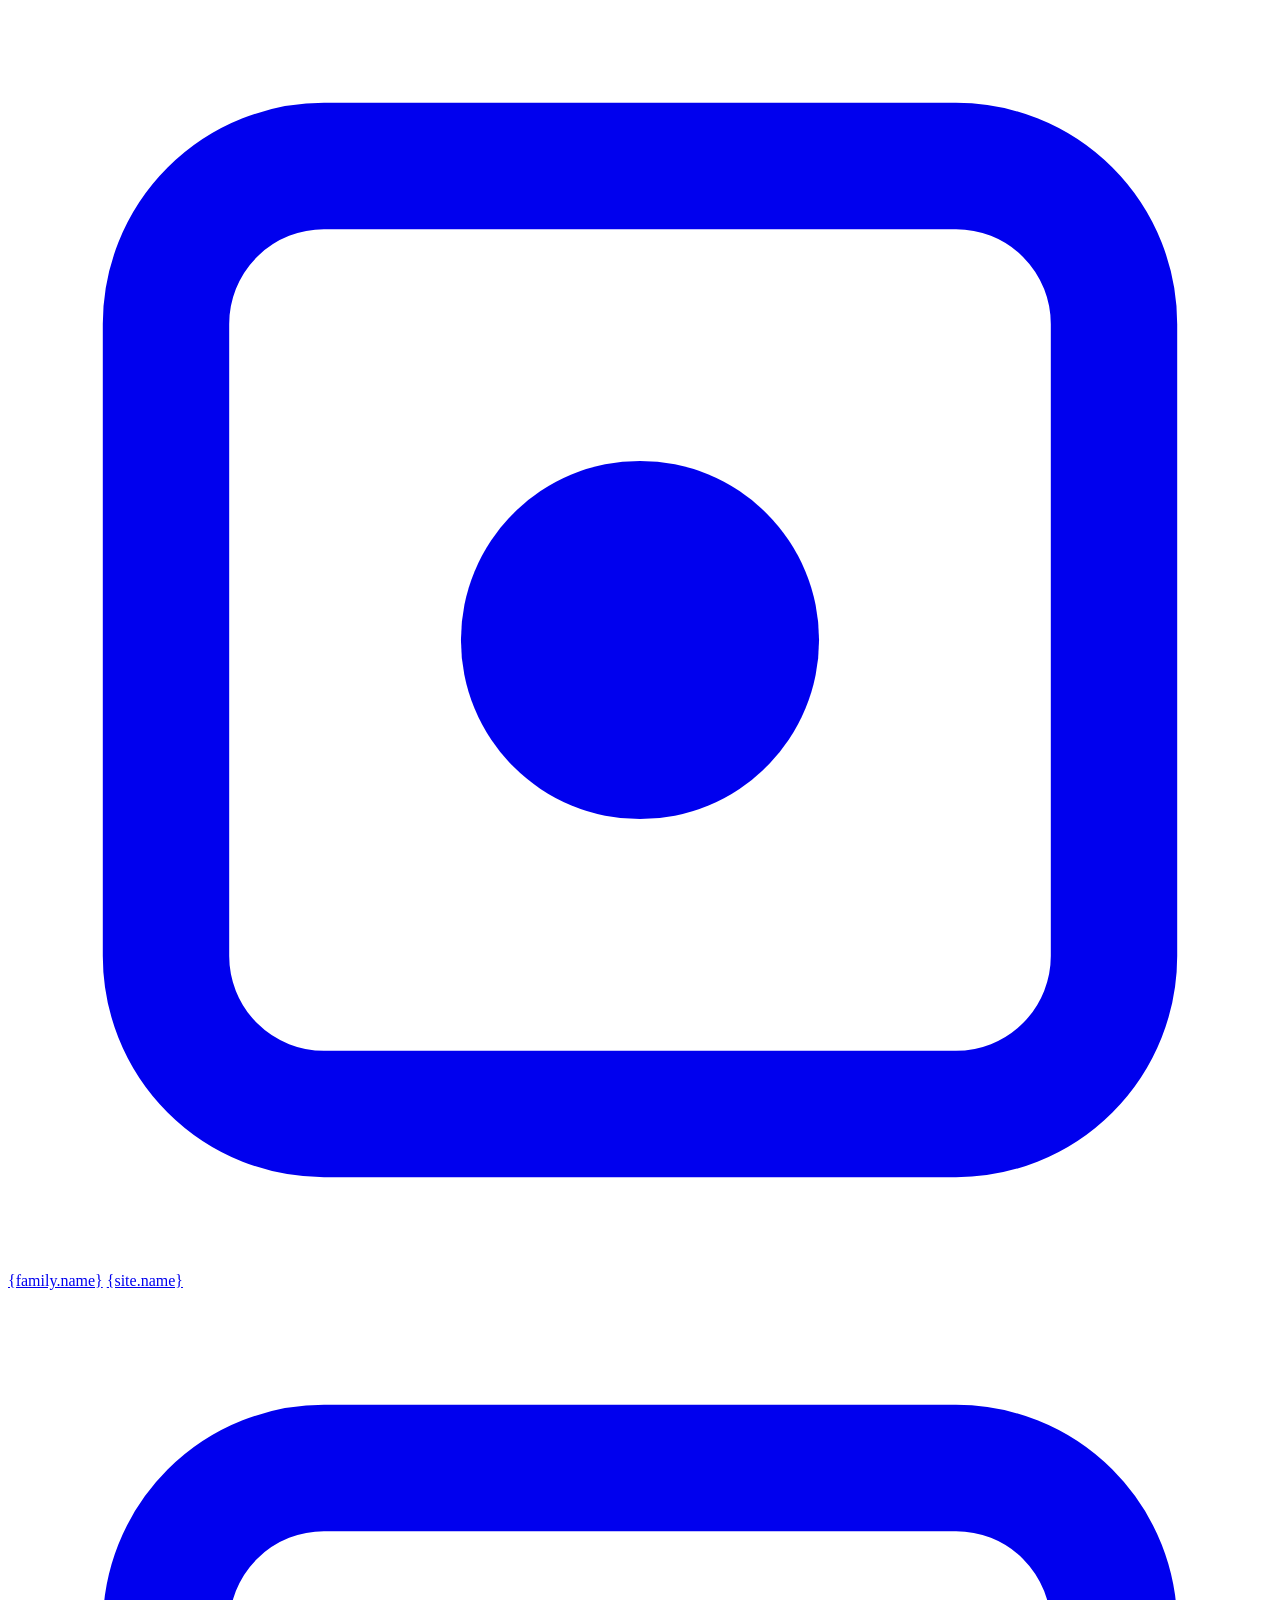
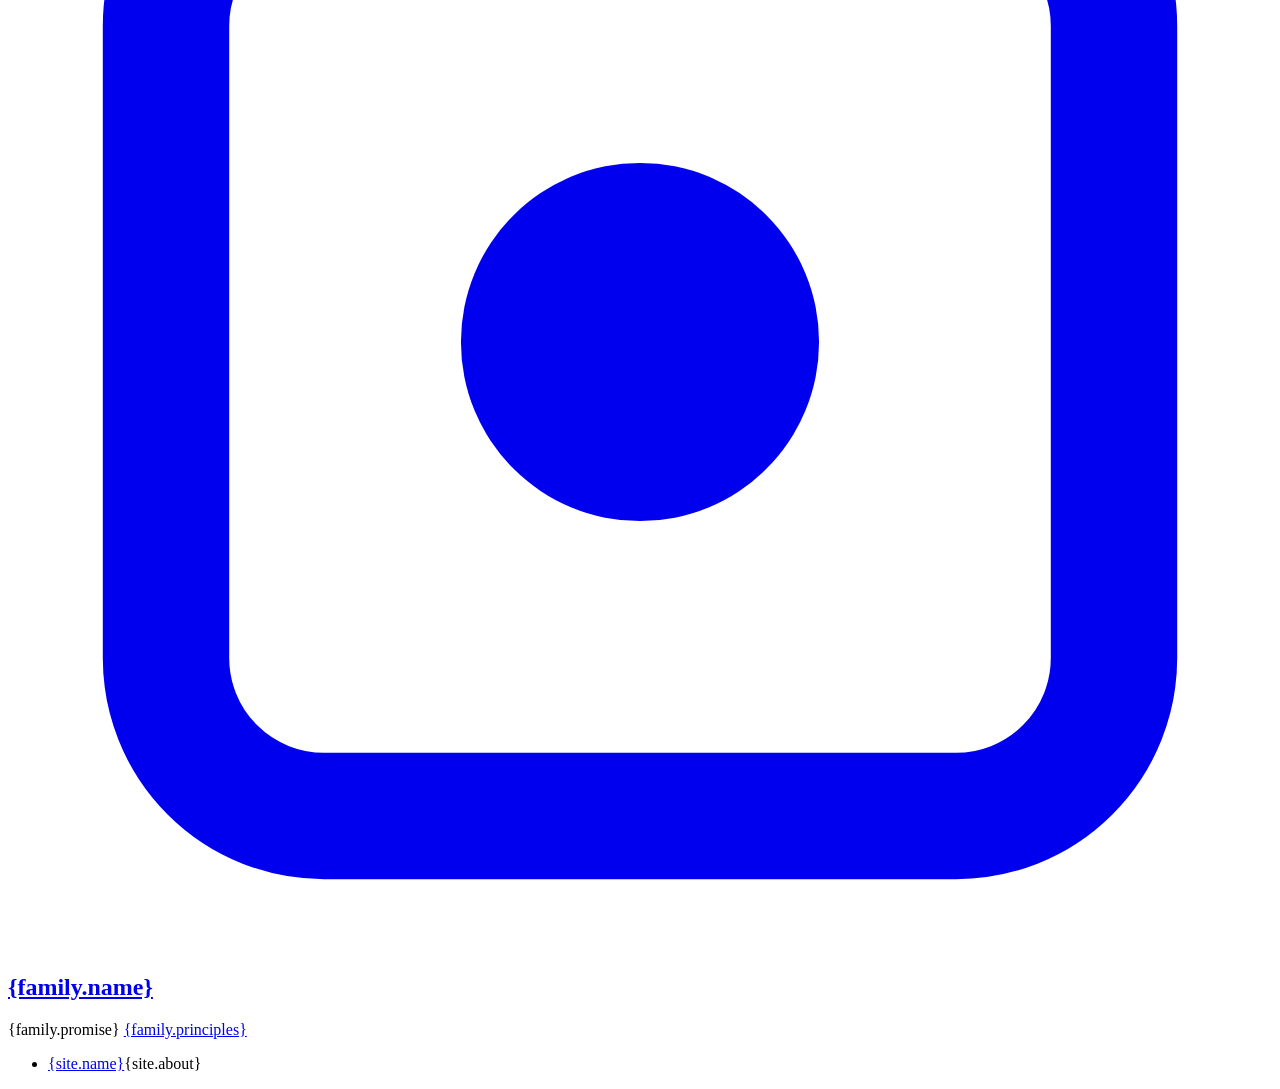
<file: osnova/design/family.html>
<!-- The family's bar and footer block, as every site writes them. {…} are values from sites.json in the page's
     script (lat or cyr); the list repeats for every site in "sites"; the site the page belongs to gets
     aria-current="page" in the bar. Text is escaped as any other text. -->

<!-- First thing in <body>, before the site's own header. -->
<nav class="ju-bar" aria-label="{family.name}">
  <div class="ju-bar-in">
    <a class="ju-name" href="{family.url}"><svg class="ju-mark" viewBox="0 0 24 24" aria-hidden="true"><rect x="3" y="3" width="18" height="18" rx="3" fill="none" stroke="currentColor" stroke-width="2.4"/><circle cx="12" cy="12" r="3.4" fill="currentColor"/></svg>{family.name}</a>
    <a href="{site.url}">{site.name}</a>
  </div>
</nav>

<!-- Last thing in the site's own footer. -->
<section class="ju-foot" aria-label="{family.name}">
  <h2><a href="{family.url}"><svg class="ju-mark" viewBox="0 0 24 24" aria-hidden="true"><rect x="3" y="3" width="18" height="18" rx="3" fill="none" stroke="currentColor" stroke-width="2.4"/><circle cx="12" cy="12" r="3.4" fill="currentColor"/></svg>{family.name}</a></h2>
  <p>{family.promise} <a href="{family.url}#nacela">{family.principles}</a></p>
  <ul>
    <li><a href="{site.url}">{site.name}</a><span>{site.about}</span></li>
  </ul>
</section>
</file>
